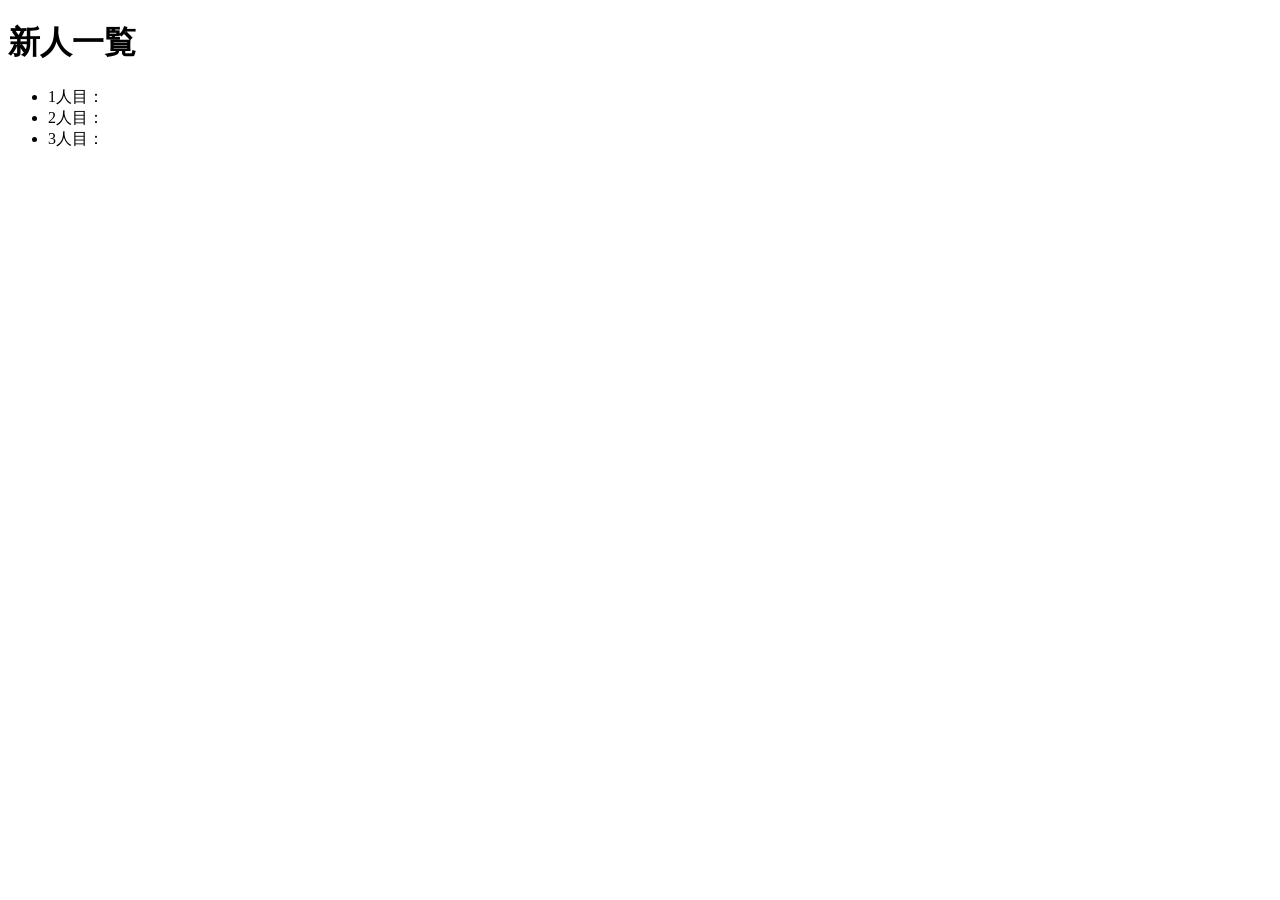
<file: src/main/resources/templates/index.html>
<!DOCTYPE html>
<html xmlns:th="http://www.thymeleaf.org" lang="ja">
<head>
    <meta charset="UTF-8">
    <title>トレーニングアプリ</title>
    <link rel="stylesheet" th:href="@{/css/style.css}">
</head>
<body>
    <div class="container">
        <h1>新人一覧</h1>
        <ul>
            <li><a th:href="@{/member1}">1人目：<span th:text="${member1}"></span></a></li>
            <li><a th:href="@{/member2}">2人目：<span th:text="${member2}"></span></a></li>
            <li><a th:href="@{/member3}">3人目：<span th:text="${member3}"></span></a></li>
        </ul>
    </div>
</body>
</html>
</file>
